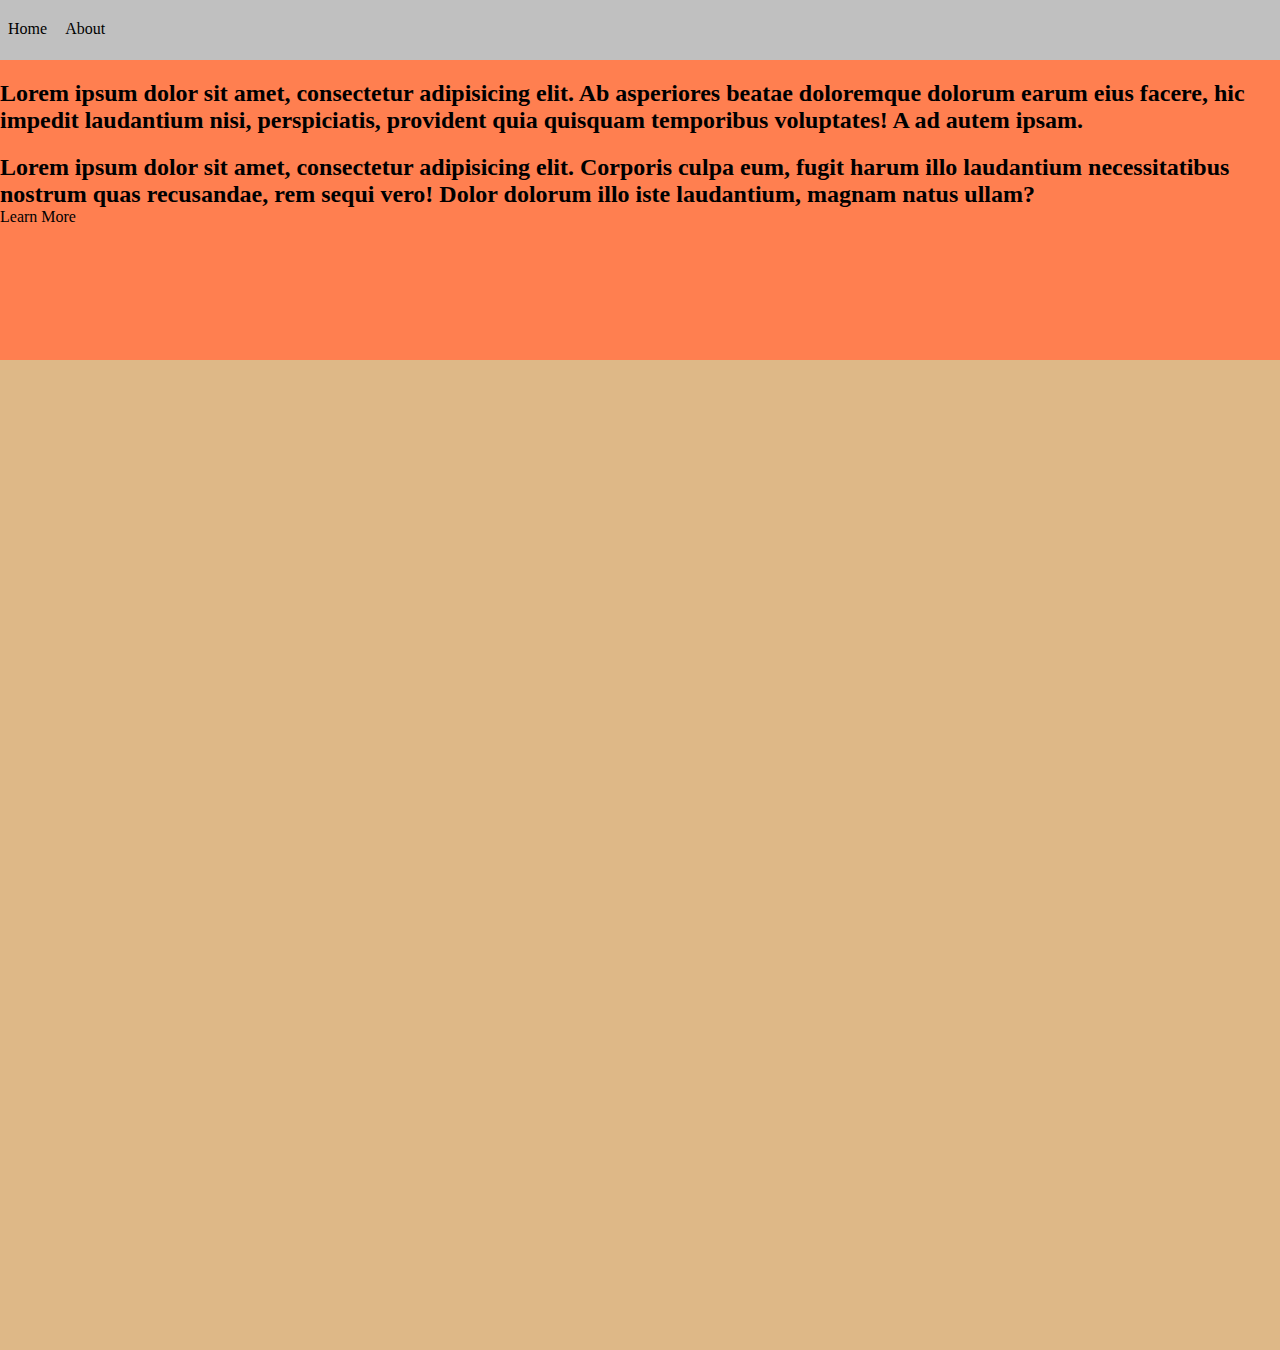
<file: index.html>
<!DOCTYPE html>
<html lang="en">
<head>
    <meta charset="UTF-8">
    <title>Title</title>
    <link rel="stylesheet" href="style.css">

</head>
<body>
<nav>
    <a href="index.html">Home</a>
    <a href="about.html">About</a>
</nav>

<div>
<div class="wrapper">

</div>
<div class="container">
    <h2>Lorem ipsum dolor sit amet, consectetur adipisicing elit. Ab asperiores beatae doloremque dolorum earum eius facere, hic impedit laudantium nisi, perspiciatis, provident quia quisquam temporibus voluptates! A ad autem ipsam.</h2>
    <h2>Lorem ipsum dolor sit amet, consectetur adipisicing elit. Corporis culpa eum, fugit harum illo laudantium necessitatibus nostrum quas recusandae, rem sequi vero! Dolor dolorum illo iste laudantium, magnam natus ullam?</h2>
    <a href="about.html">Learn More</a>
</div>
</div>
</body>
</html>
</file>
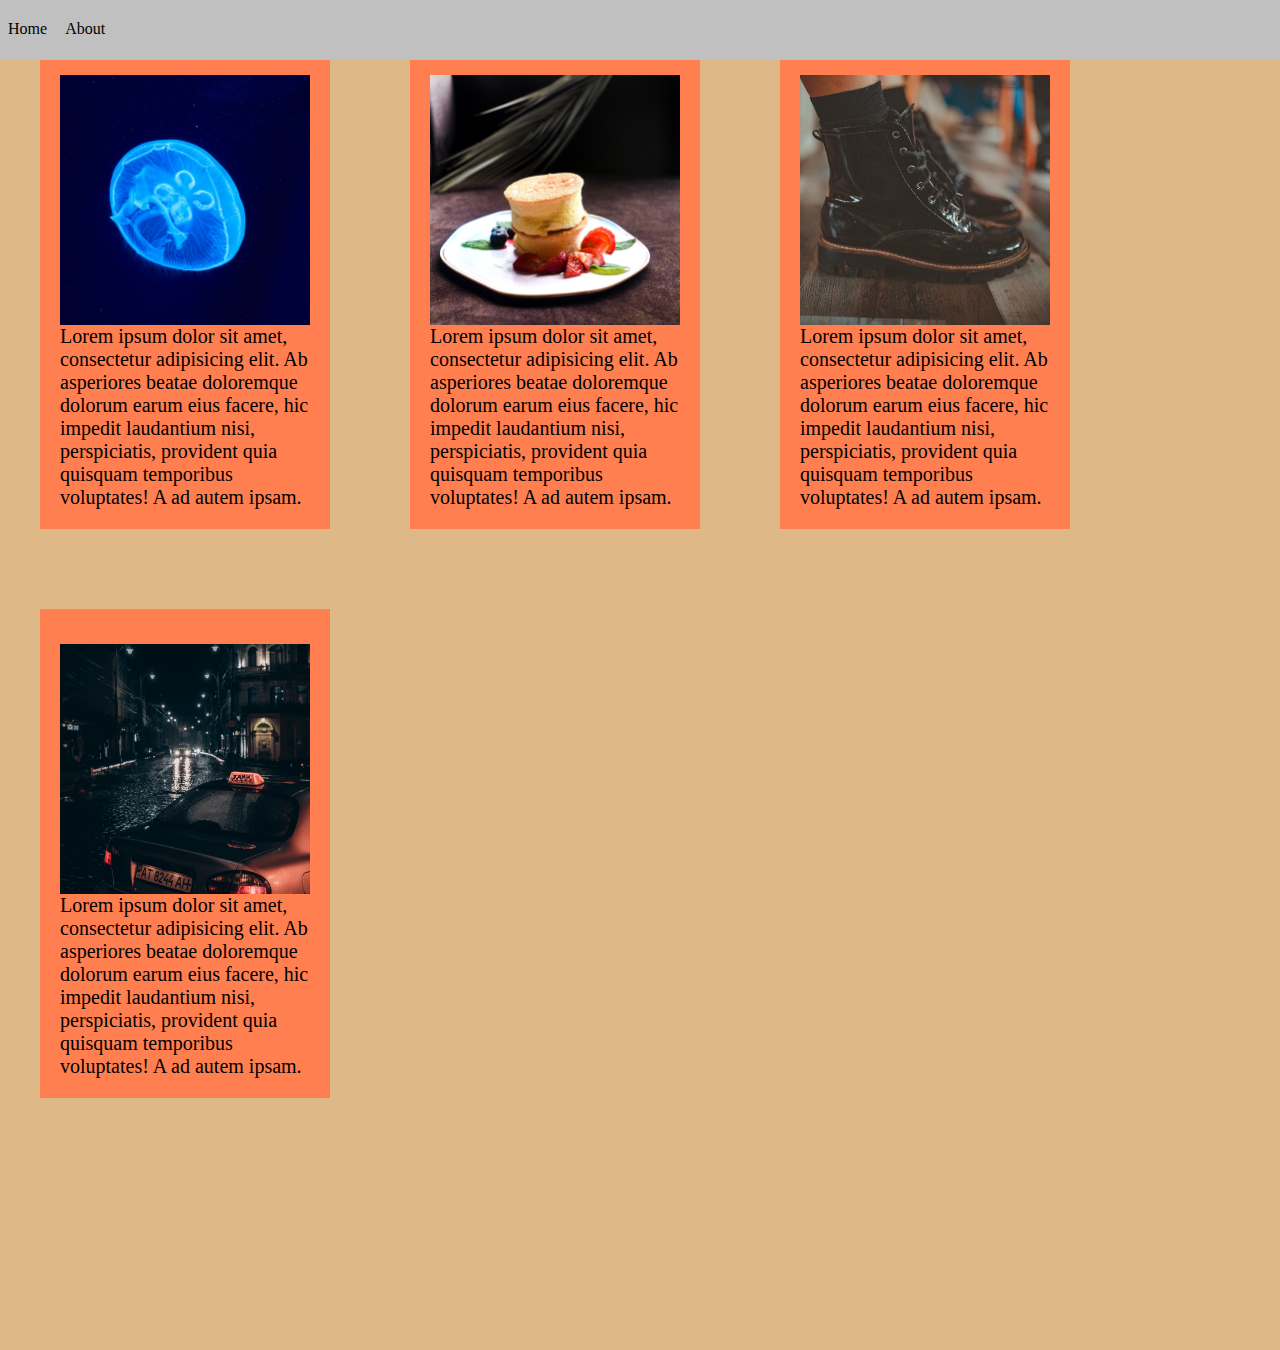
<file: about.html>
<!DOCTYPE html>
<html lang="en">
<head>
    <meta charset="UTF-8">
    <title>Title</title>
    <link rel="stylesheet" href="style.css">
</head>
<body>
<nav>
    <a href="index.html">Home</a>
    <a href="about.html">About</a>
</nav>

<div>
    <div class="containers">
        <img class="cp" src="p1.jpg" alt="w1">
        <p>Lorem ipsum dolor sit amet, consectetur adipisicing elit. Ab asperiores beatae doloremque dolorum earum eius facere, hic impedit laudantium nisi, perspiciatis, provident quia quisquam temporibus voluptates! A ad autem ipsam.</p>
    </div>
    <div class="containers">
        <img class="cp" src="p2.jpg" alt="w2">
        <p>Lorem ipsum dolor sit amet, consectetur adipisicing elit. Ab asperiores beatae doloremque dolorum earum eius facere, hic impedit laudantium nisi, perspiciatis, provident quia quisquam temporibus voluptates! A ad autem ipsam.</p>
    </div>
    <div class="containers">
        <img class="cp" src="p3.jpg" alt="w3">
        <p>Lorem ipsum dolor sit amet, consectetur adipisicing elit. Ab asperiores beatae doloremque dolorum earum eius facere, hic impedit laudantium nisi, perspiciatis, provident quia quisquam temporibus voluptates! A ad autem ipsam.</p>
    </div>
    <div class="containers">
        <img class="cp" src="p4.jpg" alt="w4">
        <p>Lorem ipsum dolor sit amet, consectetur adipisicing elit. Ab asperiores beatae doloremque dolorum earum eius facere, hic impedit laudantium nisi, perspiciatis, provident quia quisquam temporibus voluptates! A ad autem ipsam.</p>
    </div>
</div>

</body>
</html>
</file>
<file: style.css>
*{
    margin: 0;
}

html{
    height: 150%;
    background-color:burlywood;
    max-width: 100%;
}
nav{
    height: 60px;
    width: 100%;
    position: fixed;
    top: 0;
    left: 0;
    background-color: silver;
    color: burlywood;
    box-sizing: border-box;
    padding: 20px 8px;
}
a{
    color:black;
    text-decoration: none;
    margin-right: 15px;
}
.container {
    min-height: 300px;
    width: 100%;
    background-color: coral;
    padding-top: 60px;
}

p{
    padding-top: 75px;
    font-size: 20px;
    color: black;
}
.containers {
    min-height: 100px;
    width: 250px;
    background-color: coral;
    float: left;
    margin: 40px;
    padding: 20px;
}

.cp {
    height: 250px;
    width: 250px;
    float: left;
    padding-top: 15px;
}
h2{
    margin-top: 20px;
    float: left;
}
</file>
